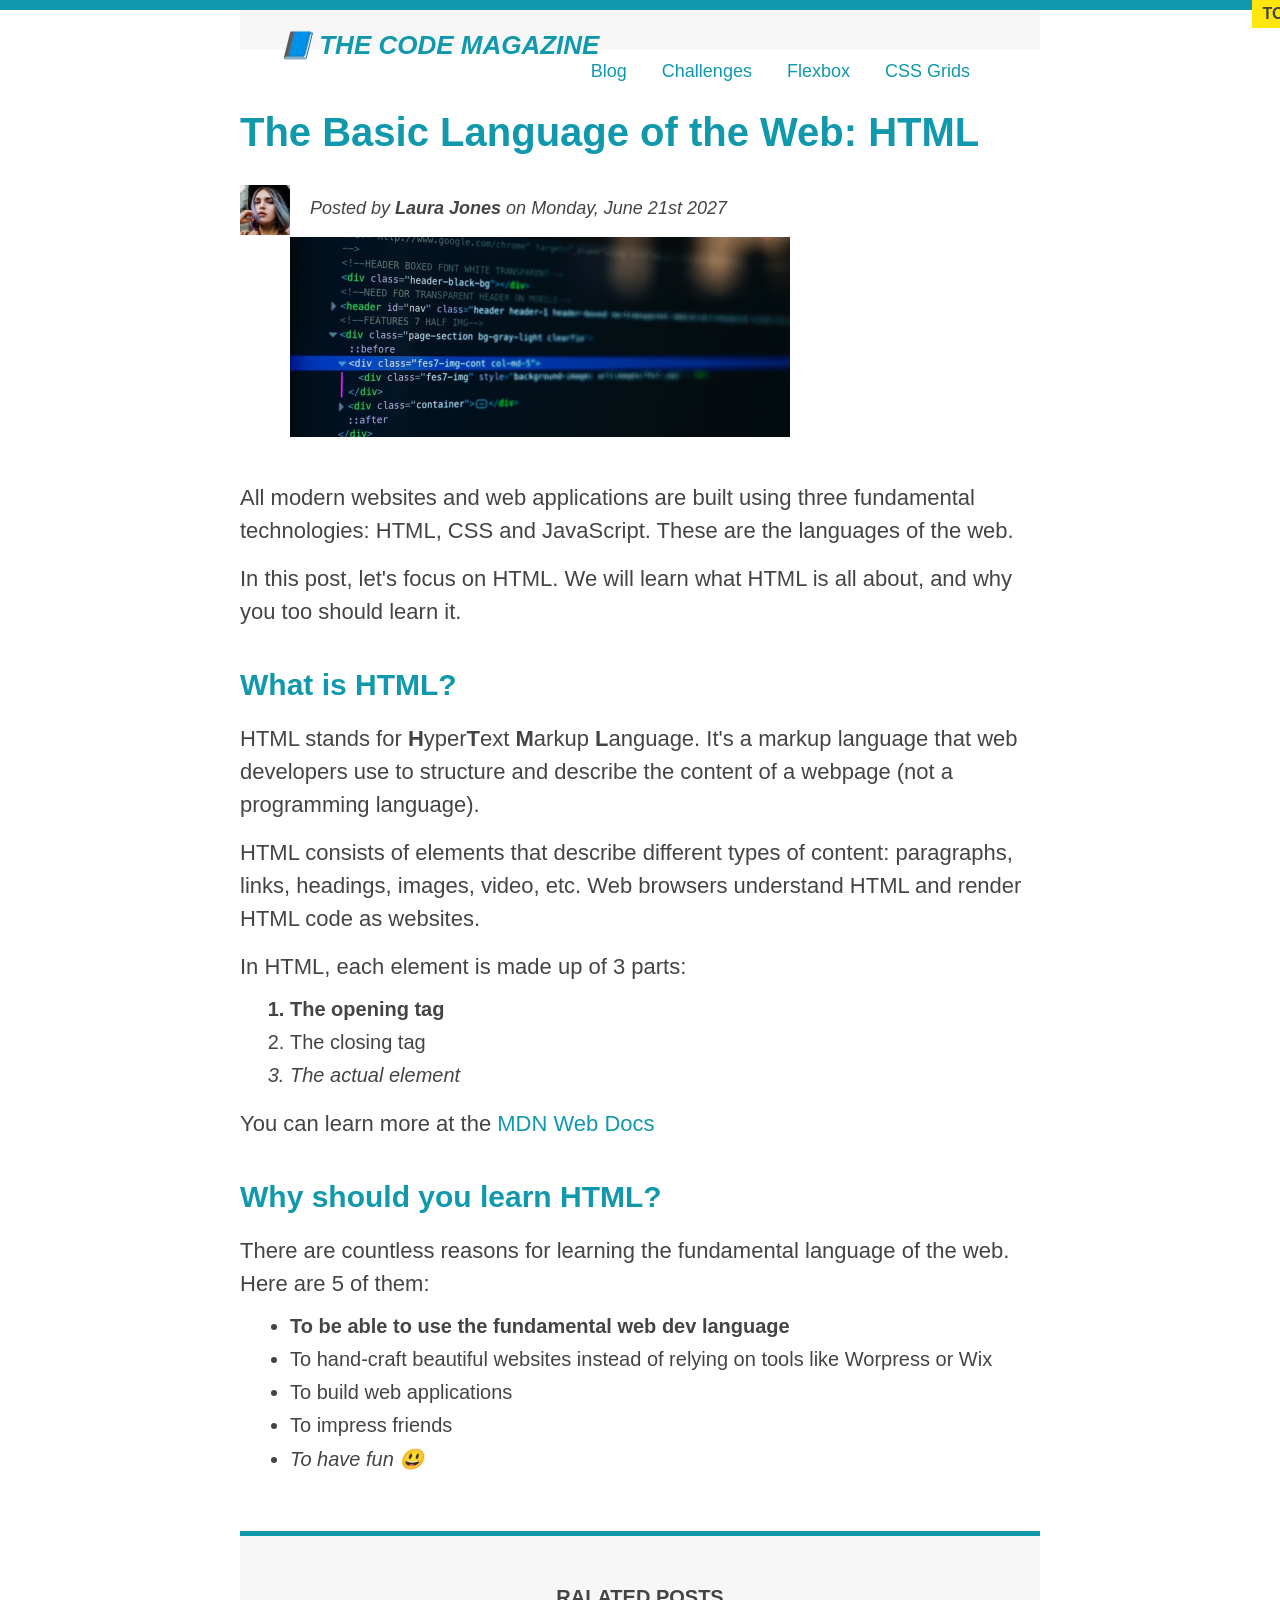
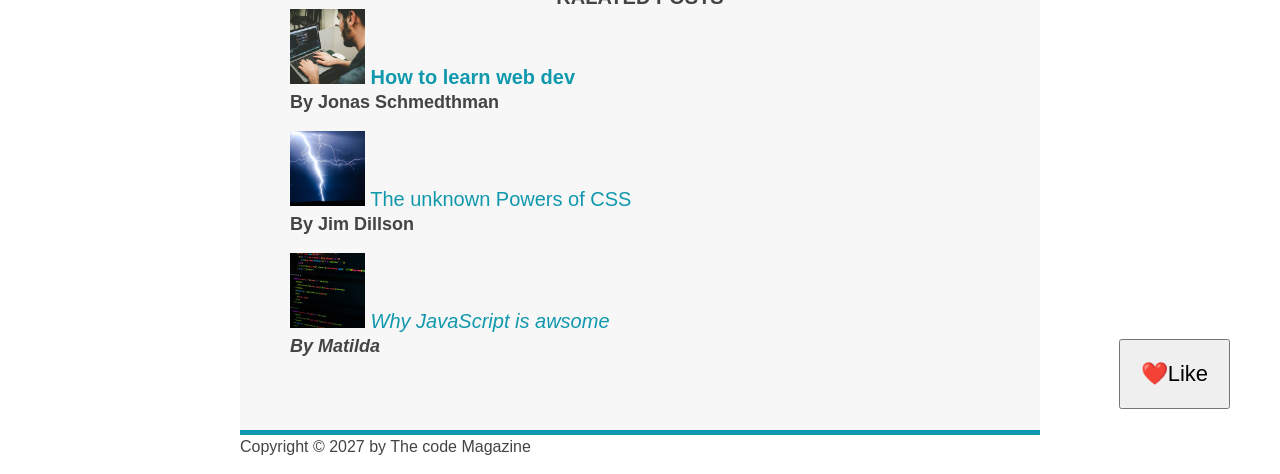
<file: index.html>
<!DOCTYPE html>
<html lang="en">
  <head>
    <meta charset="UTF-8" />
    <meta name="viewport" content="width=device-width, initial-scale=1.0" />
    <link rel="stylesheet" href="style.css" />
    <title>Code magazine</title>
  </head>
  <body>
    <div class="container">
      <header class="main-header">
        <h1>📘 The Code Magazine</h1>
        <nav>
          <a href="blog.html">Blog</a>
          <a href="#">Challenges</a>
          <a href="#">Flexbox</a>
          <a href="#">CSS Grids</a>
        </nav>
      </header>

      <article>
        <header class="post-header">
          <h2>The Basic Language of the Web: HTML</h2>
          <img
            src="images/laura-jones.jpg"
            alt="laura jones image"
            width="50"
            height="50"
            class="author-img"
          />
          <p id="author" class="author">
            Posted by <strong>Laura Jones</strong> on Monday, June 21st 2027
          </p>
          <img
            src="images/post-img.jpg"
            alt="code image"
            width="500"
            height="200"
            class="post-img"
          />
          <button>❤️Like</button>
        </header>
        <p>
          All modern websites and web applications are built using three
          fundamental technologies: HTML, CSS and JavaScript. These are the
          languages of the web.
        </p>
        <p>
          In this post, let's focus on HTML. We will learn what HTML is all
          about, and why you too should learn it.
        </p>
        <h3>What is HTML?</h3>
        <p>
          HTML stands for <strong>H</strong>yper<strong>T</strong>ext
          <strong>M</strong>arkup <strong>L</strong>anguage. It's a markup
          language that web developers use to structure and describe the content
          of a webpage (not a programming language).
        </p>
        <p>
          HTML consists of elements that describe different types of content:
          paragraphs, links, headings, images, video, etc. Web browsers
          understand HTML and render HTML code as websites.
        </p>
        <p>In HTML, each element is made up of 3 parts:</p>
        <ol>
          <li class="first-li">The opening tag</li>
          <li>The closing tag</li>
          <li>The actual element</li>
        </ol>
        <p>
          You can learn more at the
          <a href="https://developer.mozilla.org/en-US/" target="_blank"
            >MDN Web Docs</a
          >
        </p>
        <h3>Why should you learn HTML?</h3>
        <p>
          There are countless reasons for learning the fundamental language of
          the web. Here are 5 of them:
        </p>
        <ul>
          <li class="first-li">
            To be able to use the fundamental web dev language
          </li>
          <li>
            To hand-craft beautiful websites instead of relying on tools like
            Worpress or Wix
          </li>
          <li>To build web applications</li>
          <li>To impress friends</li>
          <li>To have fun 😃</li>
        </ul>
      </article>

      <aside>
        <h4>Ralated posts</h4>
        <ul class="related-post">
          <li>
            <img
              src="images/related-1.jpg"
              alt="Person Programming"
              width="75px"
              height="75px"
            />
            <a href="#">How to learn web dev</a>
            <p class="related-author">By Jonas Schmedthman</p>
          </li>
          <li>
            <img
              src="images/related-2.jpg"
              alt="Lightning"
              width="75px"
              height="75px"
            />
            <a href="#">The unknown Powers of CSS</a>
            <p class="related-author">By Jim Dillson</p>
          </li>
          <li>
            <img
              src="images/related-3.jpg"
              alt="JavaScript code on a screen"
              width="75px"
              height="75px"
            />
            <a href="#">Why JavaScript is awsome</a>
            <p class="related-author">By Matilda</p>
          </li>
        </ul>
      </aside>

      <footer>
        <p id="copyright">Copyright &copy; 2027 by The code Magazine</p>
      </footer>
    </div>
  </body>
</html>
</file>
<file: style.css>
h1,
h2,
h3,
h4,
p,
li {
  font-family: sans-serif;
}
* {
  margin: 0;
  padding: 0;
}
body {
  color: #444;
  font-family: sans-serif;
  border-top: 10px solid #1098ad;
  position: relative;
}
.container {
  width: 800px;
  margin: 0 auto;
}
.main-header {
  background-color: #f7f7f7;
  padding: 20px 40px;
  margin-bottom: 60px;
  /* height: 80px; */
}
nav {
  font-size: 18px;
}
article {
  margin-bottom: 60px;
}
.post-header {
  margin-bottom: 40px;
}
aside {
  background-color: #f7f7f7;
  border-top: 5px solid #1098ad;
  border-bottom: 5px solid #1098ad;
  padding: 50px 0;
  box-sizing: border-box;
}
h1,
h2,
h3 {
  color: #1098ad;
}
h1 {
  font-size: 26px;
  text-transform: uppercase;
  font-style: italic;
}
h2 {
  font-size: 40px;
  margin-bottom: 30px;
}
h3 {
  font-size: 30px;
  margin-bottom: 20px;
  margin-top: 40px;
}
h4 {
  font-size: 20px;
  text-transform: uppercase;
  text-align: center;
}
p {
  font-size: 22px;
  line-height: 1.5;
  margin-bottom: 15px;
}
ul,
ol {
  margin-left: 50px;
  margin-bottom: 20px;
}
li {
  font-size: 20px;
  margin-bottom: 10px;
}
li:last-child {
  margin-bottom: 0;
}
footer p {
  font-size: 16px;
}
#author {
  font-style: italic;
  font-size: 18px;
}
#copyright {
  font-size: 16px;
}
.related-author {
  font-size: 18px;
  font-weight: bold;
}
.related-post {
  list-style: none;
}

li:first-child {
  font-weight: bold;
}
li:last-child {
  font-style: italic;
}
a:link {
  color: #1098ad;
  text-decoration: none;
}
a:visited {
  color: #1098ad;
}
a:hover {
  color: orangered;
  font-weight: bold;
  text-decoration: underline orangered;
}
a:active {
  background-color: black;
  font-style: italic;
}
nav a:link {
  margin-right: 30px;
  display: inline-block;
}
button {
  font-size: 22px;
  padding: 20px;
  cursor: pointer;
  position: absolute;
  bottom: 50px;
  right: 50px;
}
h2::before {
  content: "TOP";
  background-color: #ffe70e;
  color: #444;
  font-size: 16px;
  font-weight: bold;
  display: inline-block;
  padding: 5px 10px;
  position: absolute;
  top: -10px;
  right: -25px;
}
.author-img {
  float: left;
  margin-bottom: 20px;
}
.author {
  float: left;
  margin-top: 10px;
  margin-left: 20px;
}
h1 {
  float: left;
}
nav {
  float: right;
}
</file>
